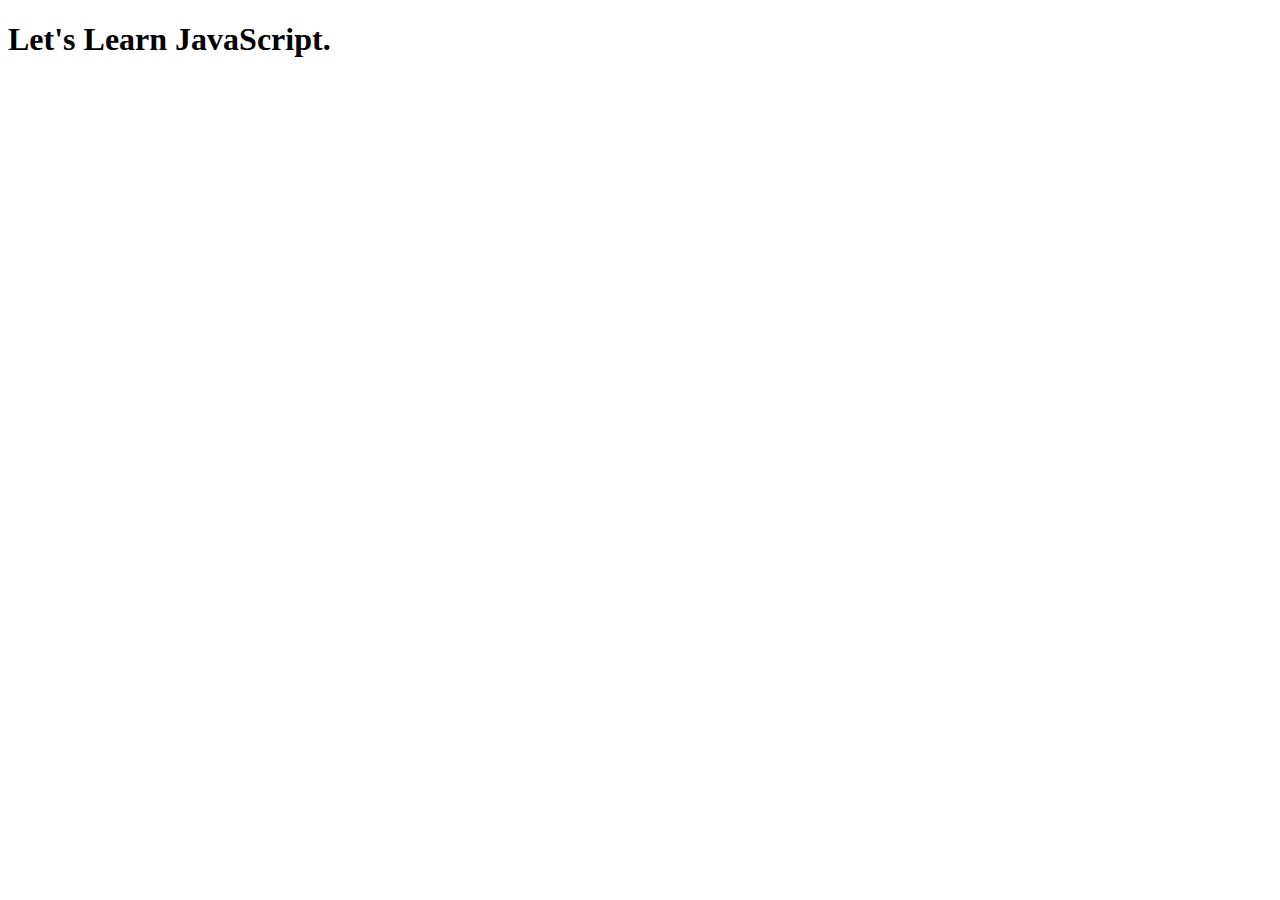
<file: Day1/index.html>
<!DOCTYPE html>
<html lang="en">
<head>
    <meta charset="UTF-8">
    <meta name="viewport" content="width=device-width, initial-scale=1.0">
    <title>Day1</title>
</head>
<body>
    <h1>Let's Learn JavaScript.</h1>
    <script src="script.js"></script>
</body>
</html>
</file>
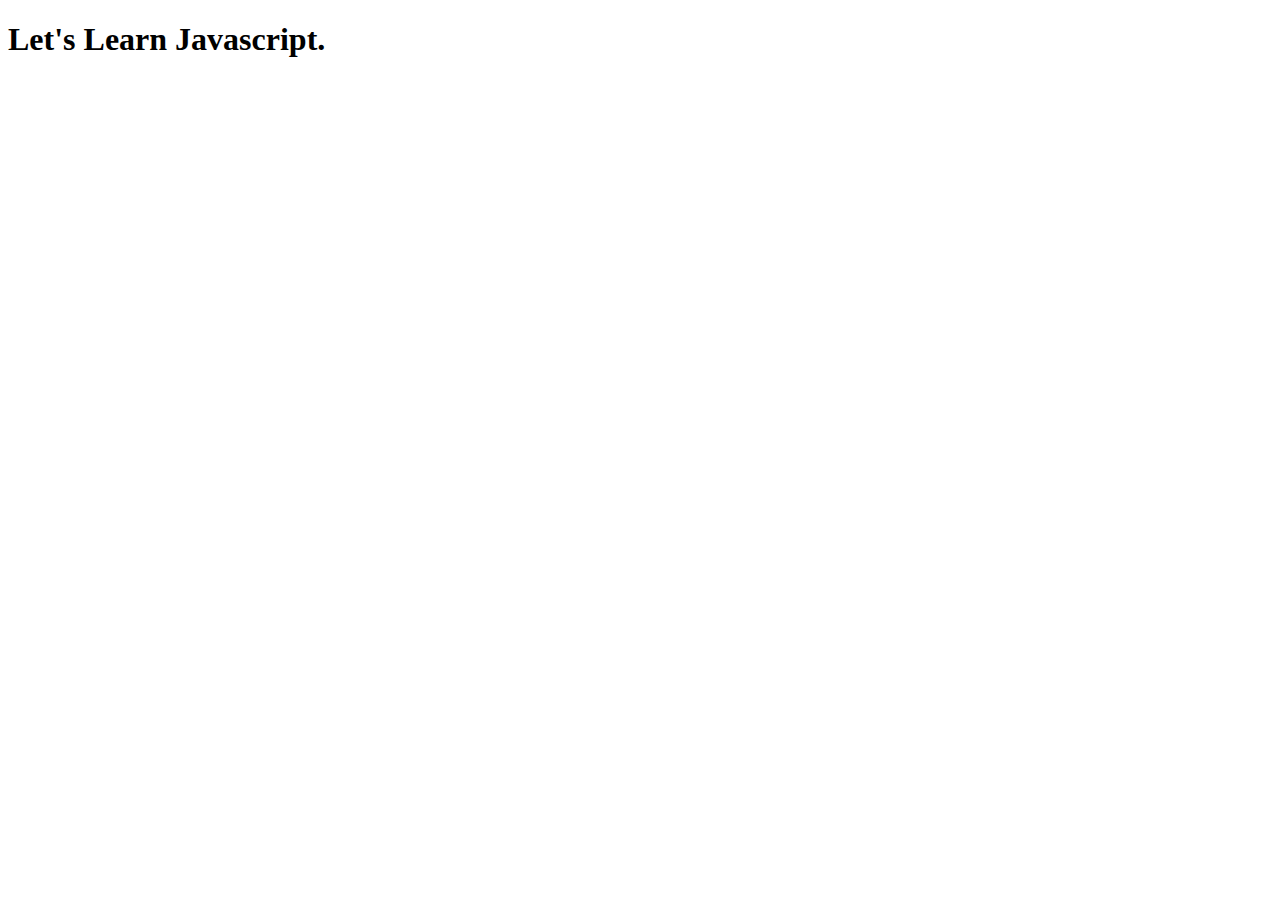
<file: Day2/index.html>
<!DOCTYPE html>
<html lang="en">
<head>
    <meta charset="UTF-8">
    <meta name="viewport" content="width=device-width, initial-scale=1.0">
    <title>Day2</title>
</head>
<body>
    <h1>Let's Learn Javascript.</h1>
    <script src="script.js"></script>

</body>
</html>
</file>
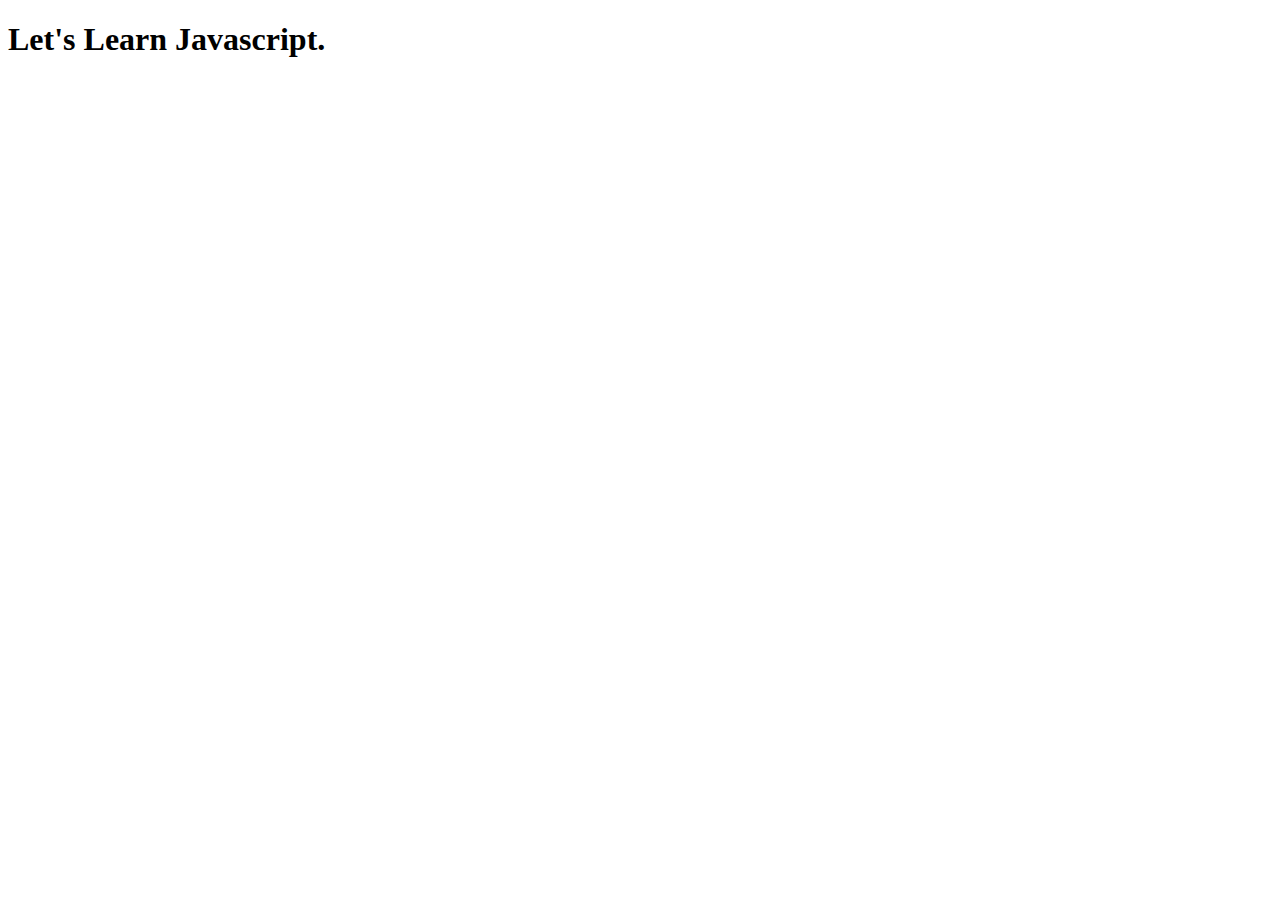
<file: Day3/index.html>
<!DOCTYPE html>
<html lang="en">
<head>
    <meta charset="UTF-8">
    <meta name="viewport" content="width=device-width, initial-scale=1.0">
    <title>Day3 JavaScript</title>
</head>
<body>
    <h1>Let's Learn Javascript.</h1>
    <script src="script.js"></script>
</body>
</html>
</file>
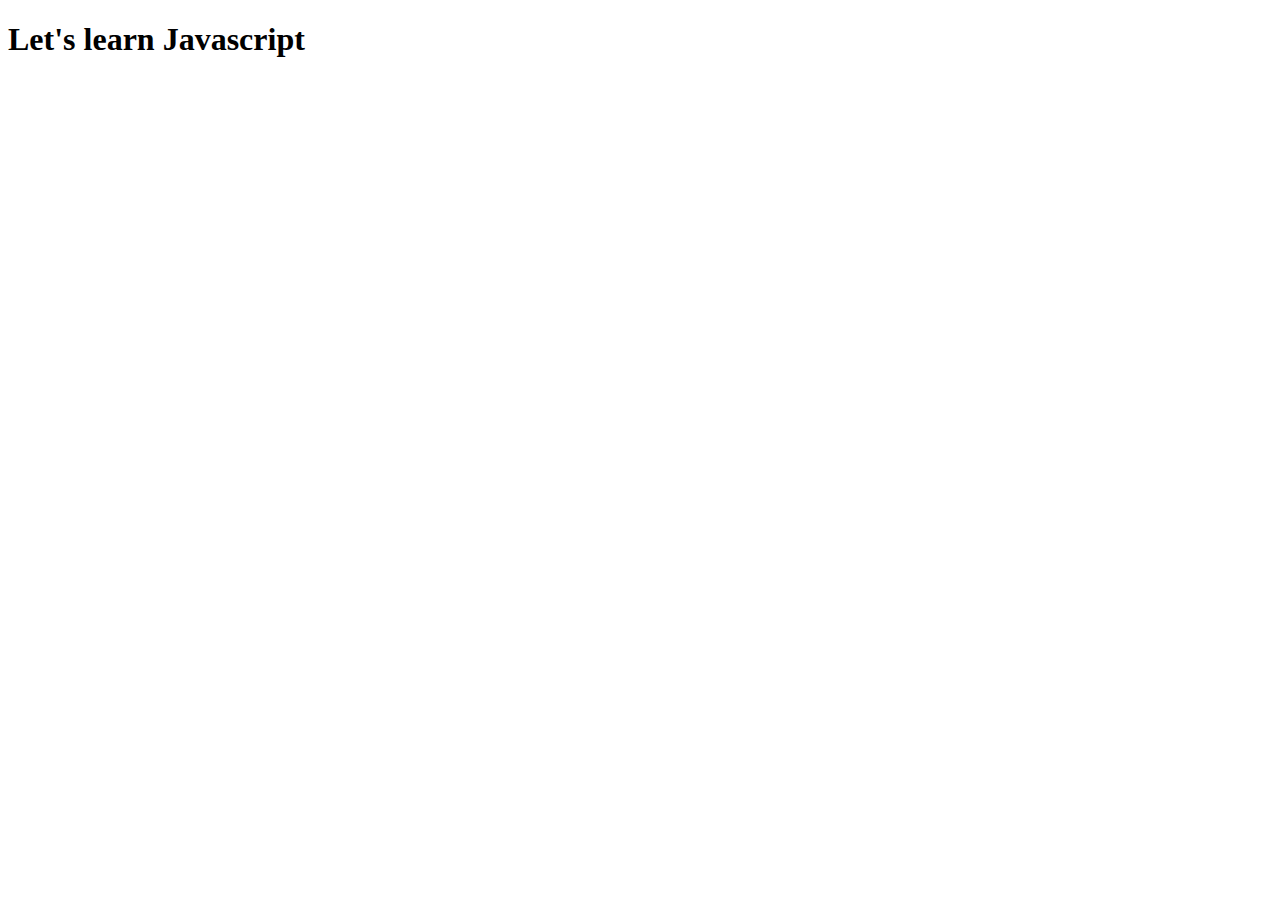
<file: Day4/index.html>
<!DOCTYPE html>
<html lang="en">
  <head>
    <meta charset="UTF-8" />
    <meta name="viewport" content="width=device-width, initial-scale=1.0" />
    <title>Day4</title>
  </head>
  <body>
    <h1>Let's learn Javascript</h1>
    <script src="script.js"></script>
  </body>
</html>
</file>
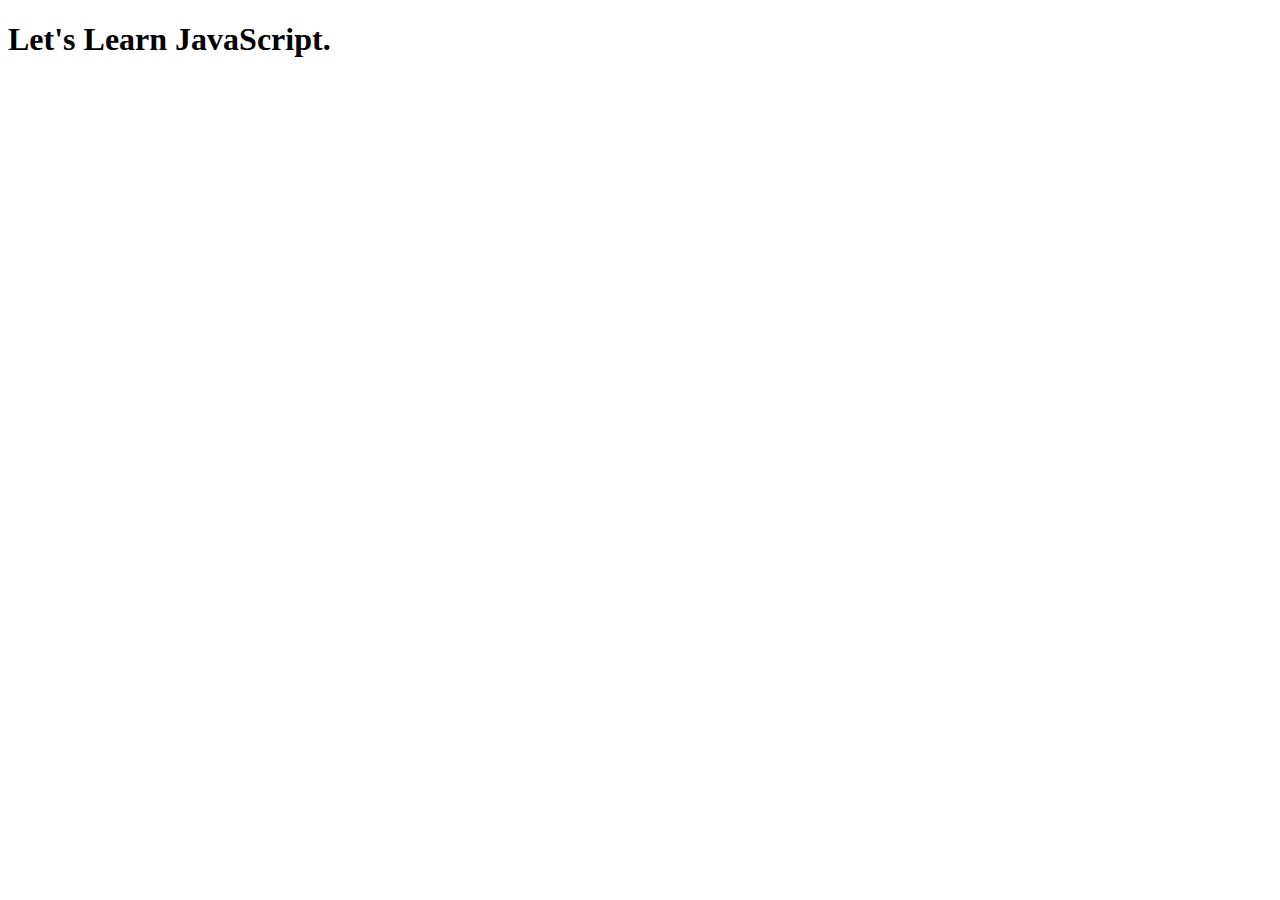
<file: Day5/index.html>
<!DOCTYPE html>
<html lang="en">
<head>
    <meta charset="UTF-8">
    <meta name="viewport" content="width=device-width, initial-scale=1.0">
    <title>Day5</title>
</head>
<body>
    <h1>Let's Learn JavaScript.</h1>

    <script src="script.js"></script>
</body>
</html>
</file>
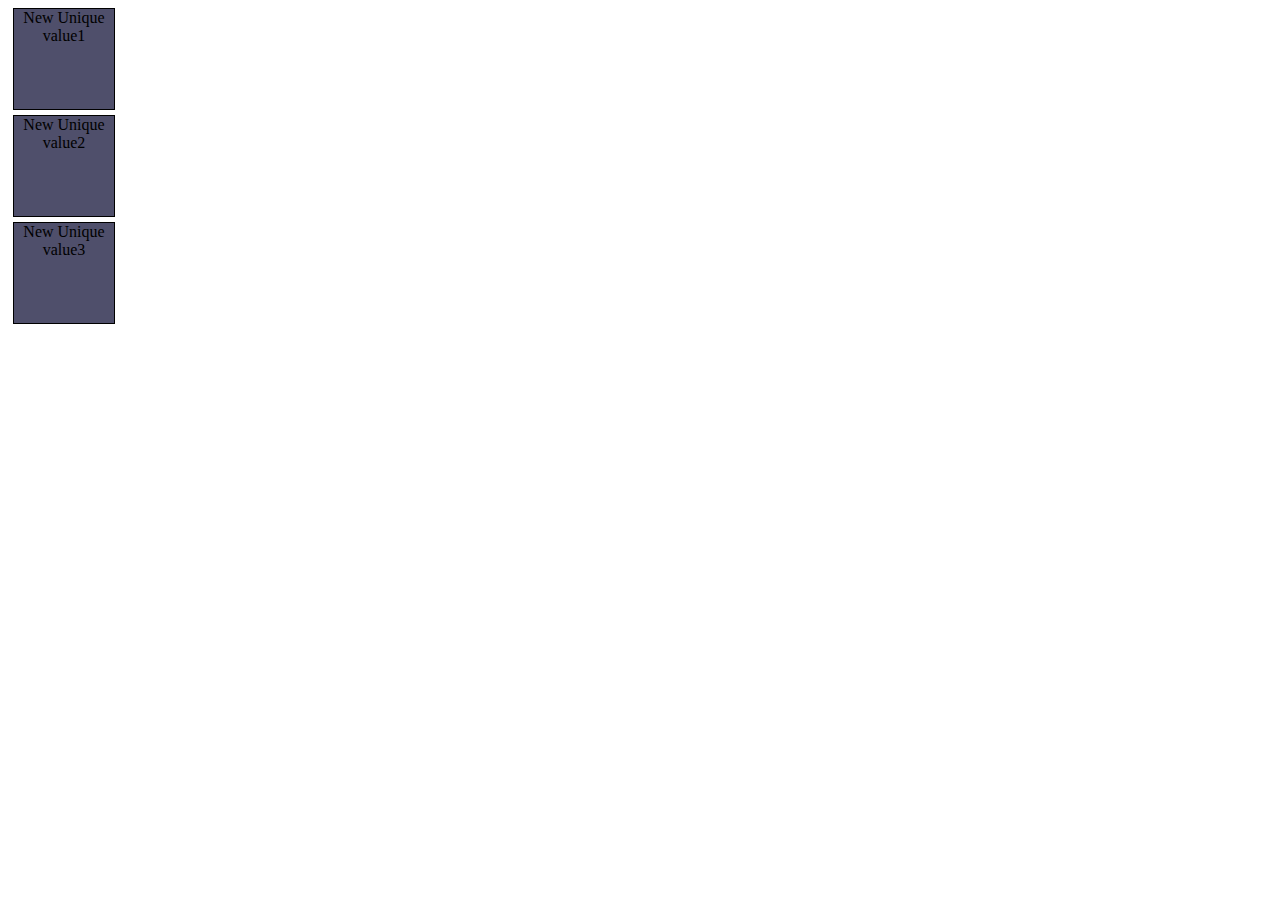
<file: Day6/index.html>
<!DOCTYPE html>
<html lang="en">
<head>
    <meta charset="UTF-8">
    <meta name="viewport" content="width=device-width, initial-scale=1.0">
    <title>Day6</title>
    <link rel="stylesheet" href="style.css">
</head>
<body>
    <div class="box">BOX1
    </div>
    <div class="box">BOX2
    </div>
    <div class="box">BOX3
    </div>

<script src="script.js"></script>
</body>
</html>
</file>
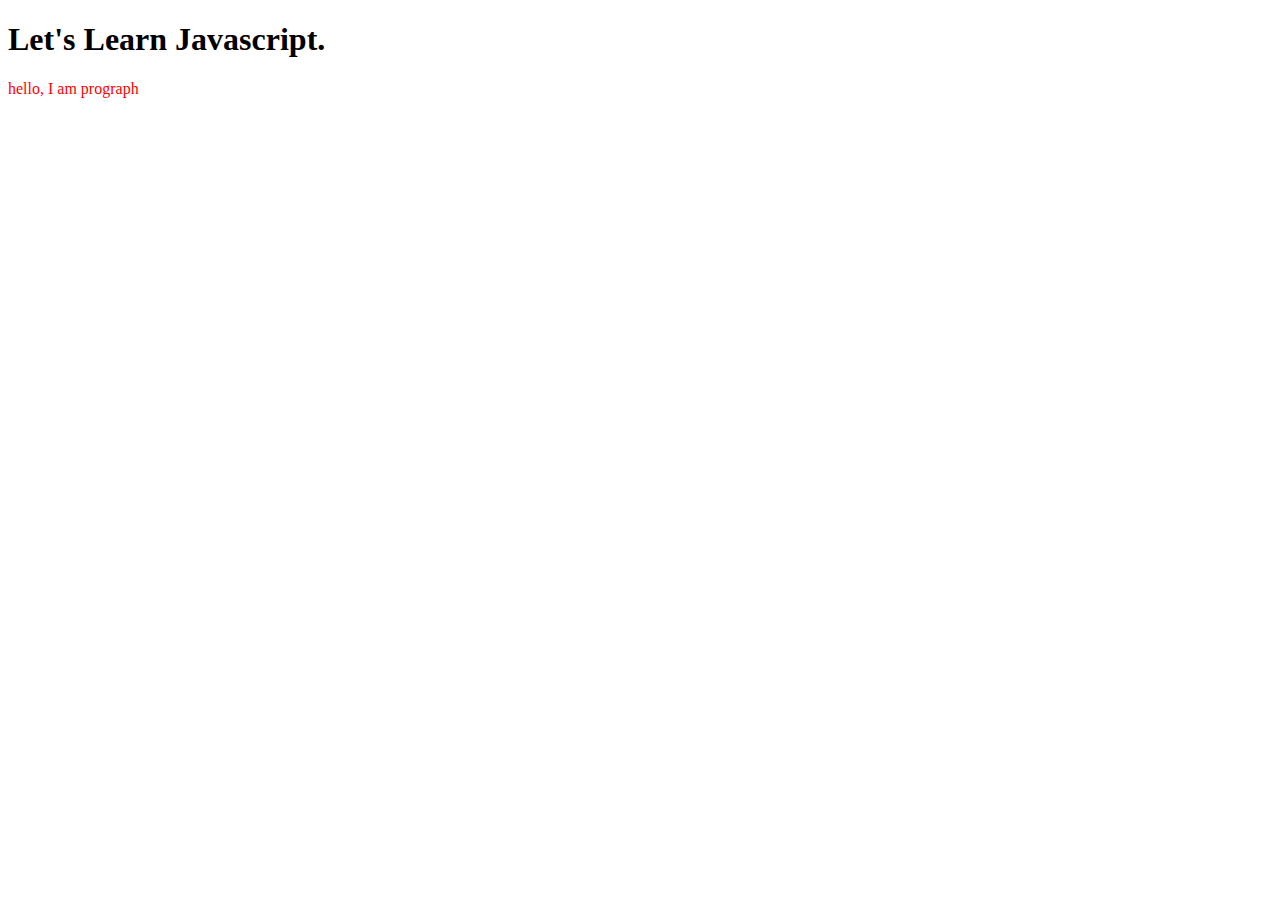
<file: Day7/index.html>
<!DOCTYPE html>
<html lang="en">
<head>
    <meta charset="UTF-8">
    <meta name="viewport" content="width=device-width, initial-scale=1.0">
    <title>Day7</title>
    <link rel="stylesheet" href="style.css">
</head>
<body>

    <h1>Let's Learn Javascript.</h1>
    
    <!-- <div id="box">this is a div</div> -->
    <p class="content">hello, I am prograph</p>

    <script src="script.js"></script>
</body>
</html>
</file>
<file: Day6/style.css>
.box{
    height: 100px;
    width: 100px;
    border: 1px solid black;
    margin: 5px;
    text-align: center;
    background-color: rgb(79, 79, 107);
}


/* p{
    color: blue;
}
.heading{
    font-size: small;
    color: Red;
} */
</file>
<file: Day7/style.css>
/* #box{
    height: 100px;
    width: 100px;
    background-color: blue;
    color:white;
    border: 1px solid black;
} */
.content{
    color: red;

}
.newClass{
    background-color: green;
}
</file>
